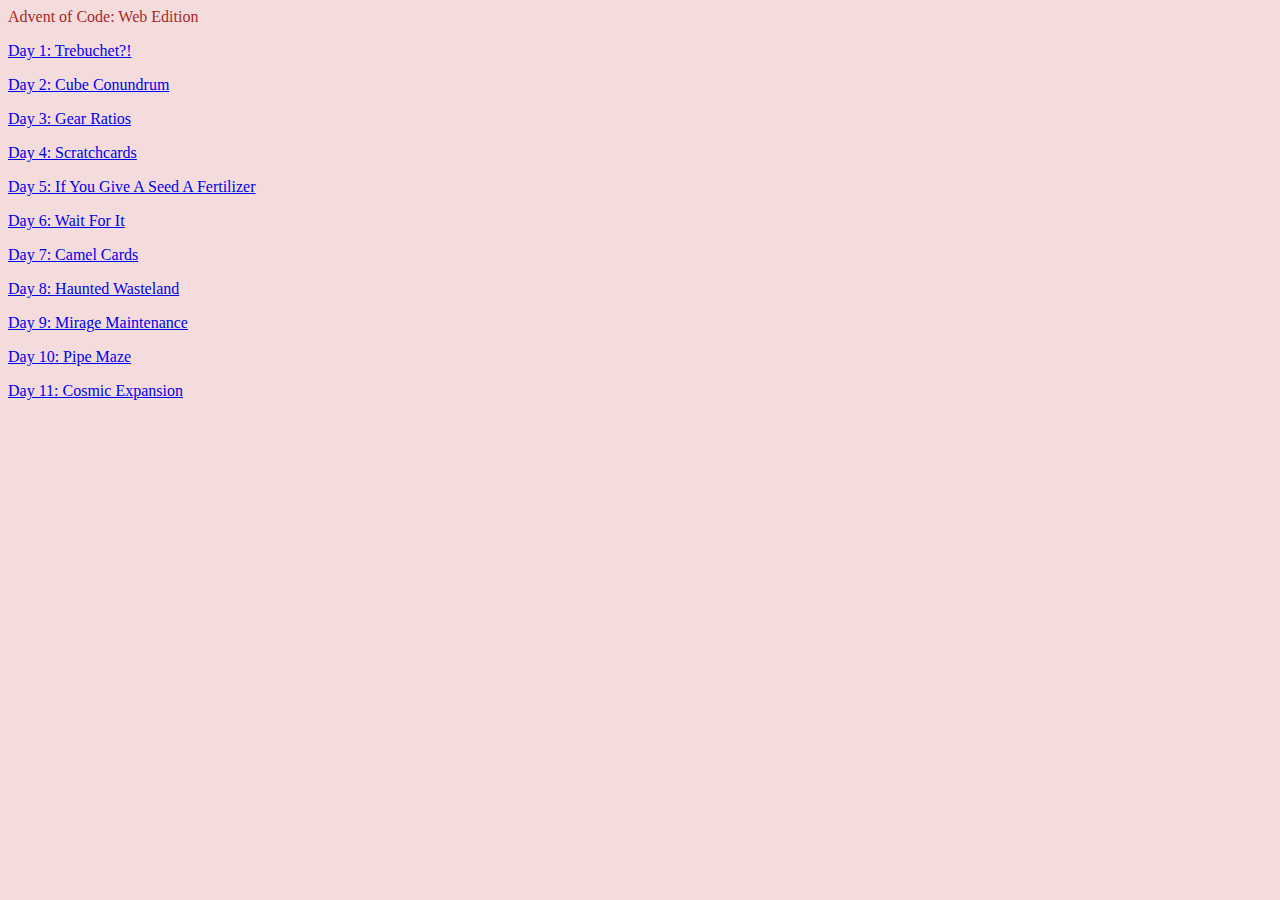
<file: index.html>
<!DOCTYPE html>
<html lang="en">
<head>
    <meta charset="UTF-8">
    <meta name="viewport" content="width=device-width, initial-scale=1.0">
    <link rel="stylesheet" href="style.css">
    <title>Document</title>
</head>
<body>
    <label>Advent of Code: Web Edition</label>
    <P><A href="days/1.html">Day 1: Trebuchet?!</A></P>
    <P><A href="days/2.html">Day 2: Cube Conundrum</A></P>
    <P><A href="days/3.html">Day 3: Gear Ratios</A></P>
    <P><A href="days/4.html">Day 4: Scratchcards</A></P>
    <P><A href="days/5.html">Day 5: If You Give A Seed A Fertilizer</A></P>
    <P><A href="days/6.html">Day 6: Wait For It</A></P>
    <P><A href="days/7.html">Day 7: Camel Cards</A></P>
    <P><A href="days/8.html">Day 8: Haunted Wasteland</A></P>
    <P><A href="days/9.html">Day 9: Mirage Maintenance </A></P>
    <P><A href="days/10.html">Day 10: Pipe Maze </A></P>
    <P><A href="days/11.html">Day 11: Cosmic Expansion </A></P>
</body>
</html>
</file>
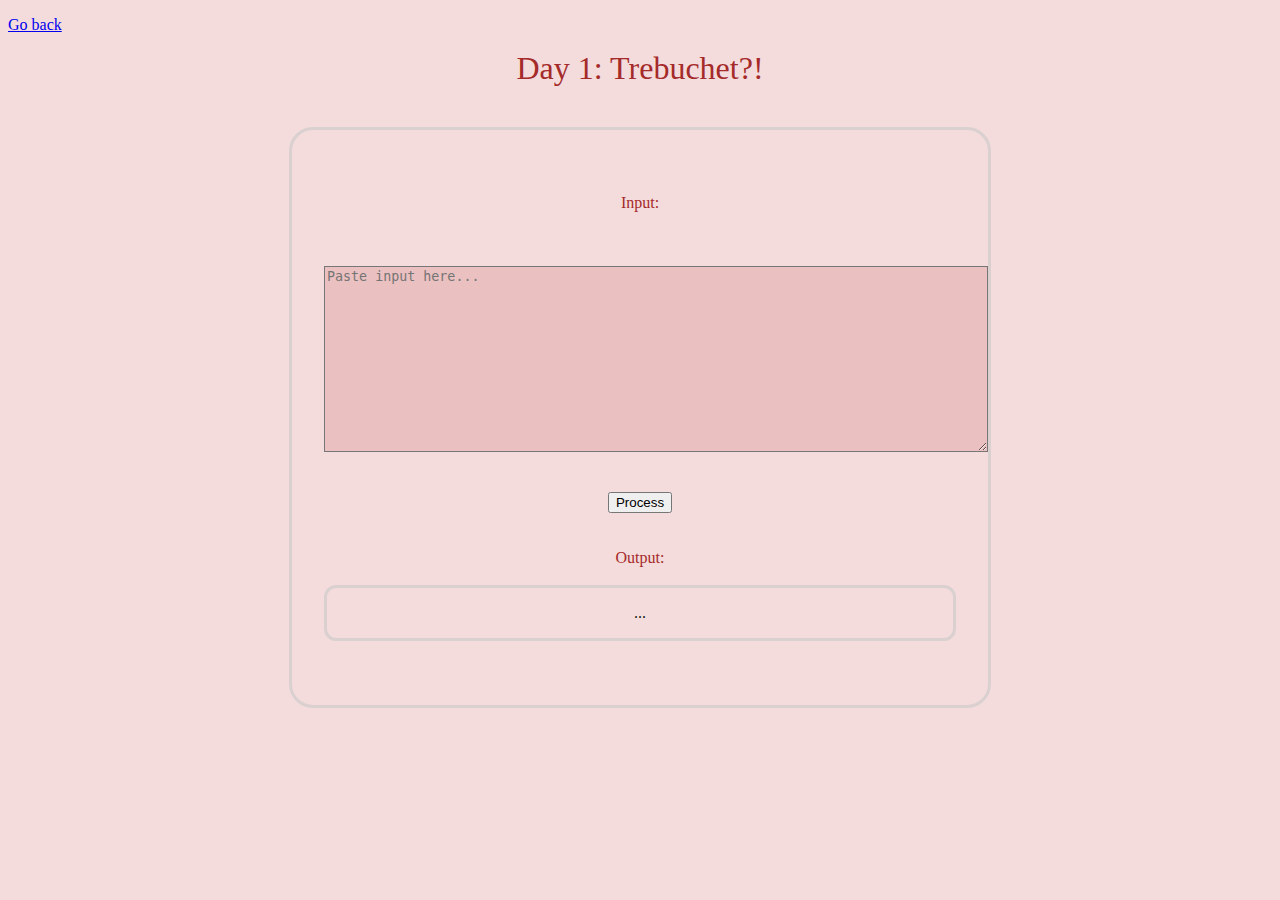
<file: days/1.html>
<!DOCTYPE html>
<html lang="en">
<head>
    <meta charset="UTF-8">
    <meta name="viewport" content="width=device-width, initial-scale=1.0">
    <link rel="stylesheet" href="../style.css">
    <title>Document</title>
</head>
<body>
    <P><A href="../index.html">Go back</A></P>
    <div class="mainDiv">
        <label class="dayHeader">Day 1: Trebuchet?!</label><br>
        <form action="#" id="inputForm">
            <label>Input:</label><br><br><br><br>
            <textarea id="inputTextArea" placeholder="Paste input here..." cols="80" rows="12"></textarea><br><br><br>
            <button id="inputButton">Process</button><br><br><br>
            <label>Output:</label><br><br>
            <div id="outputDiv">
                <label id="outputText">...</label>
            </div>
        </form>
    </div>
    <script src="scripts/1.js"></script>
</body>
</html>
</file>
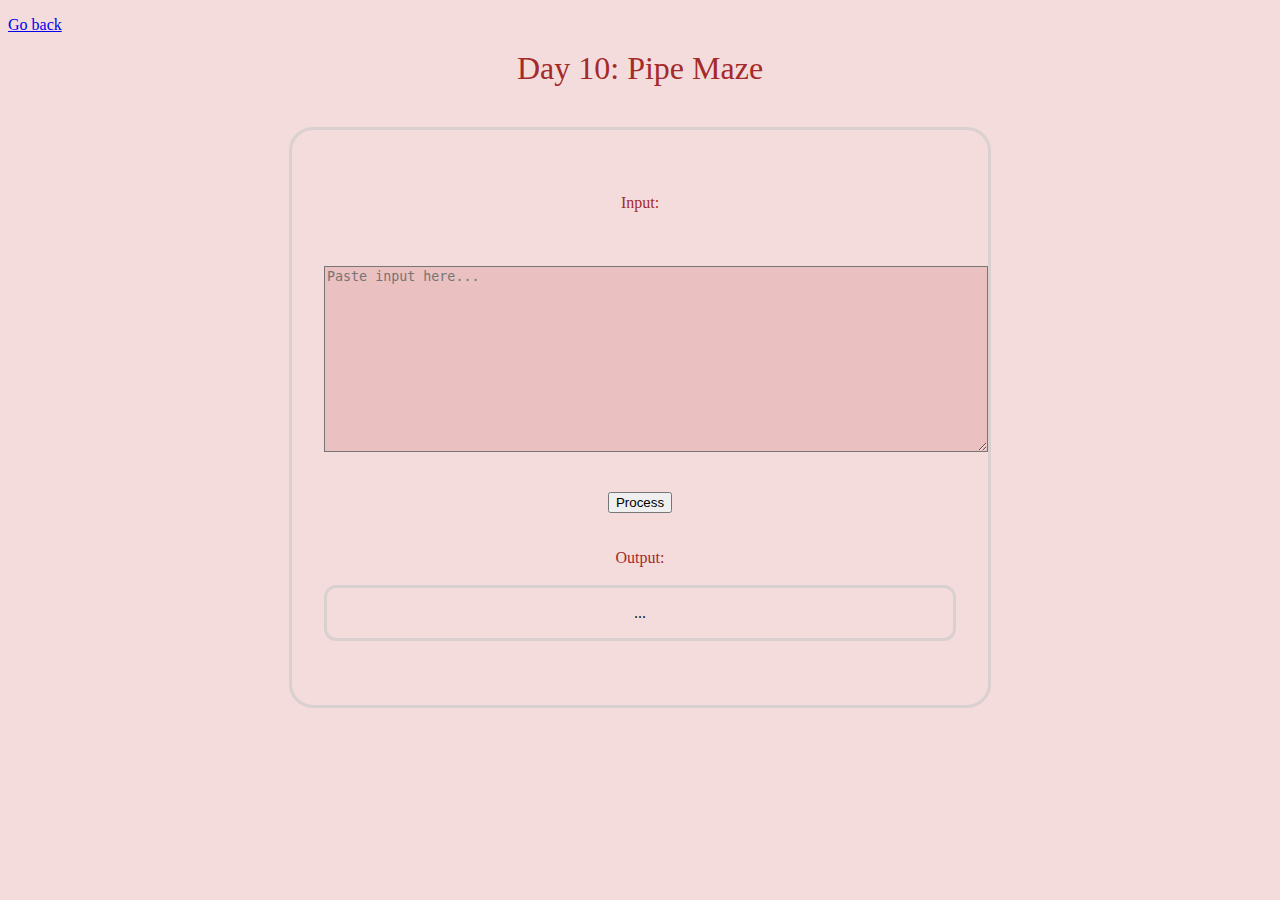
<file: days/10.html>
<!DOCTYPE html>
<html lang="en">
<head>
    <meta charset="UTF-8">
    <meta name="viewport" content="width=device-width, initial-scale=1.0">
    <link rel="stylesheet" href="../style.css">
    <title>Document</title>
</head>
<body>
    <P><A href="../index.html">Go back</A></P>
    <div class="mainDiv">
        <label class="dayHeader">Day 10: Pipe Maze</label><br>
        <form action="#" id="inputForm">
            <label>Input:</label><br><br><br><br>
            <textarea id="inputTextArea" placeholder="Paste input here..." cols="80" rows="12"></textarea><br><br><br>
            <button id="inputButton">Process</button><br><br><br>
            <label>Output:</label><br><br>
            <div id="outputDiv">
                <label id="outputText">...</label>
            </div>
        </form>
    </div>
    <script src="scripts/10.js"></script>
</body>
</html>
</file>
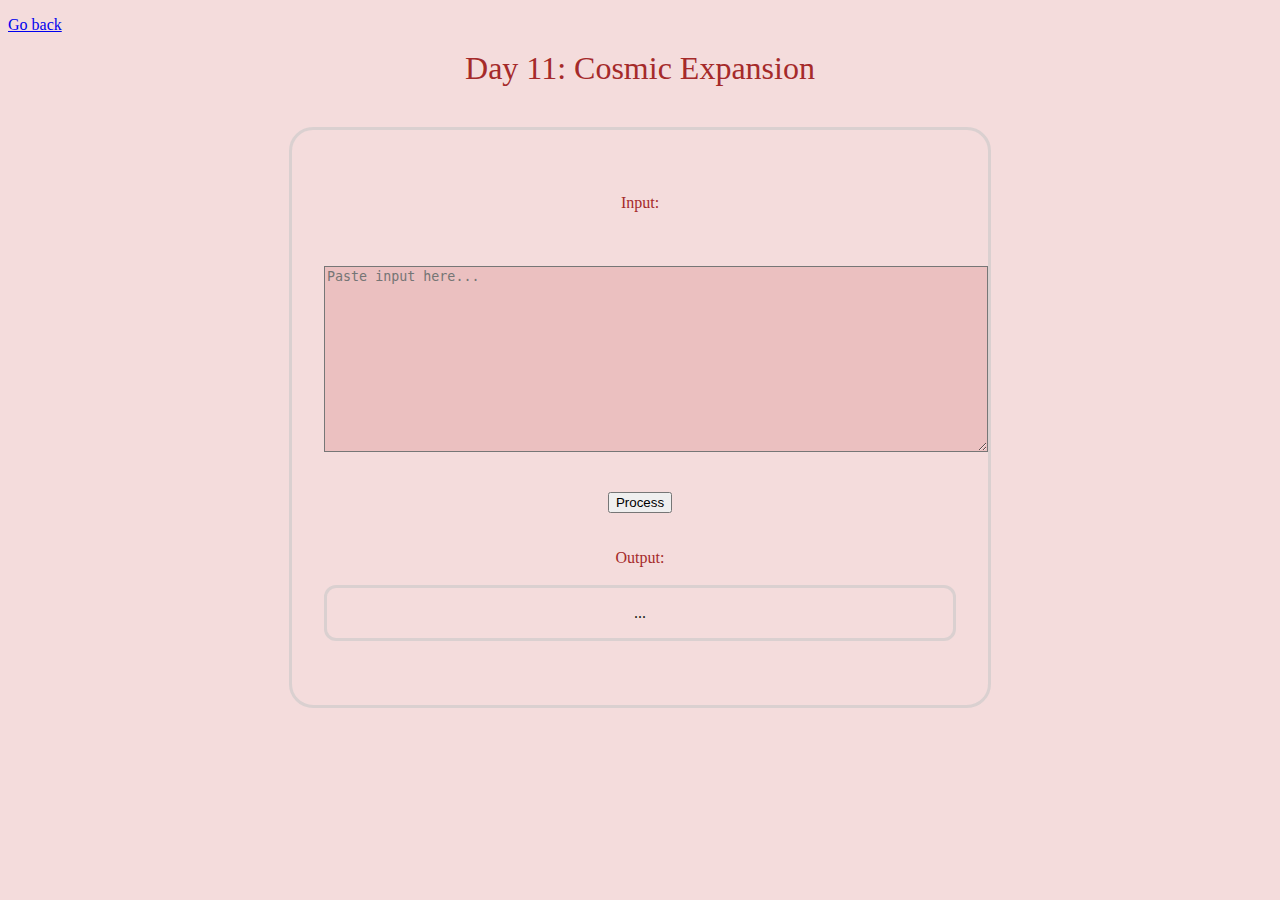
<file: days/11.html>
<!DOCTYPE html>
<html lang="en">
<head>
    <meta charset="UTF-8">
    <meta name="viewport" content="width=device-width, initial-scale=1.0">
    <link rel="stylesheet" href="../style.css">
    <title>Document</title>
</head>
<body>
    <P><A href="../index.html">Go back</A></P>
    <div class="mainDiv">
        <label class="dayHeader">Day 11: Cosmic Expansion</label><br>
        <form action="#" id="inputForm">
            <label>Input:</label><br><br><br><br>
            <textarea id="inputTextArea" placeholder="Paste input here..." cols="80" rows="12"></textarea><br><br><br>
            <button id="inputButton">Process</button><br><br><br>
            <label>Output:</label><br><br>
            <div id="outputDiv">
                <label id="outputText">...</label>
            </div>
        </form>
    </div>
    <script src="scripts/11.js"></script>
</body>
</html>
</file>
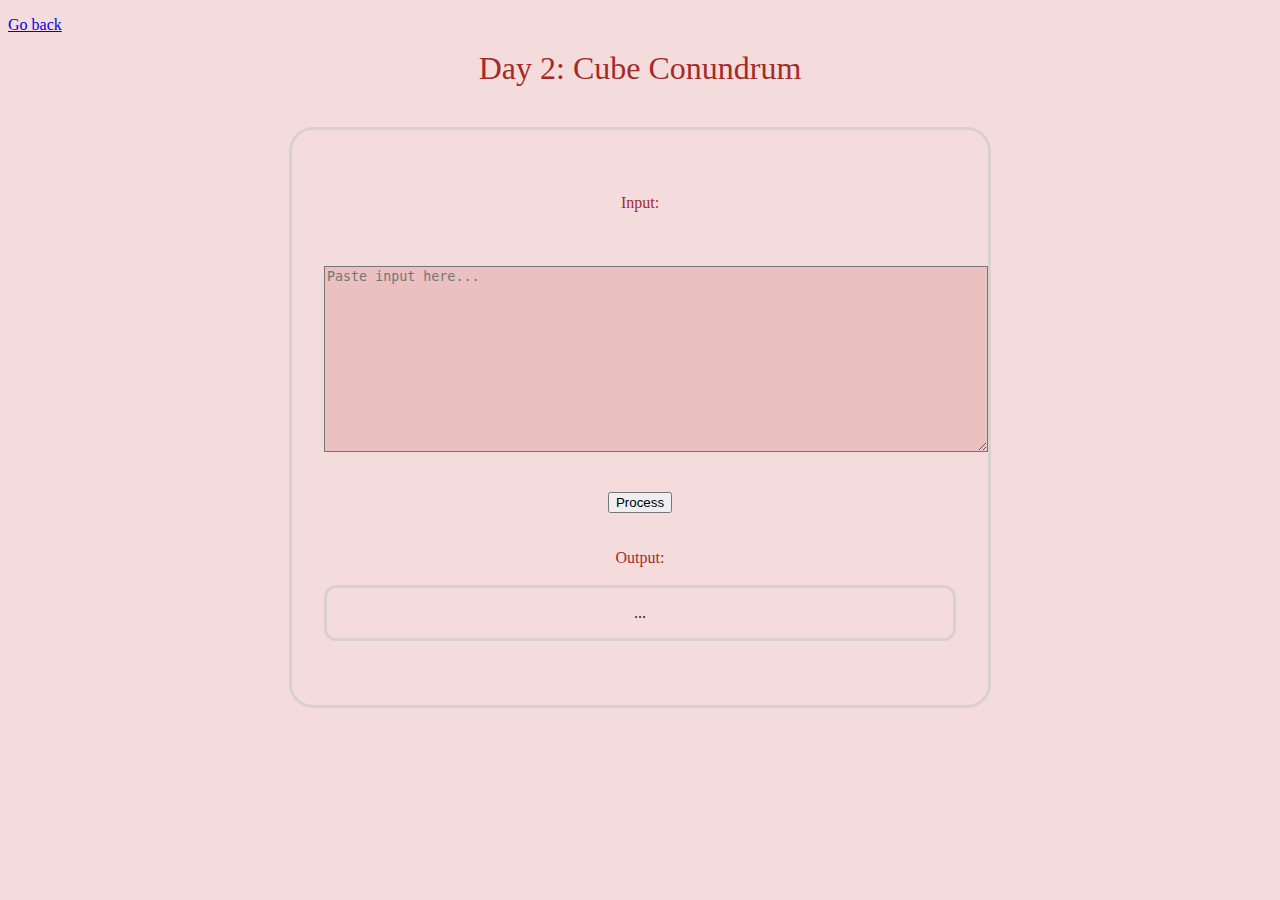
<file: days/2.html>
<!DOCTYPE html>
<html lang="en">
<head>
    <meta charset="UTF-8">
    <meta name="viewport" content="width=device-width, initial-scale=1.0">
    <link rel="stylesheet" href="../style.css">
    <title>Document</title>
</head>
<body>
    <P><A href="../index.html">Go back</A></P>
    <div class="mainDiv">
        <label class="dayHeader">Day 2: Cube Conundrum</label><br>
        <form action="#" id="inputForm">
            <label>Input:</label><br><br><br><br>
            <textarea id="inputTextArea" placeholder="Paste input here..." cols="80" rows="12"></textarea><br><br><br>
            <button id="inputButton">Process</button><br><br><br>
            <label>Output:</label><br><br>
            <div id="outputDiv">
                <label id="outputText">...</label>
            </div>
        </form>
    </div>
    <script src="scripts/2.js"></script>
</body>
</html>
</file>
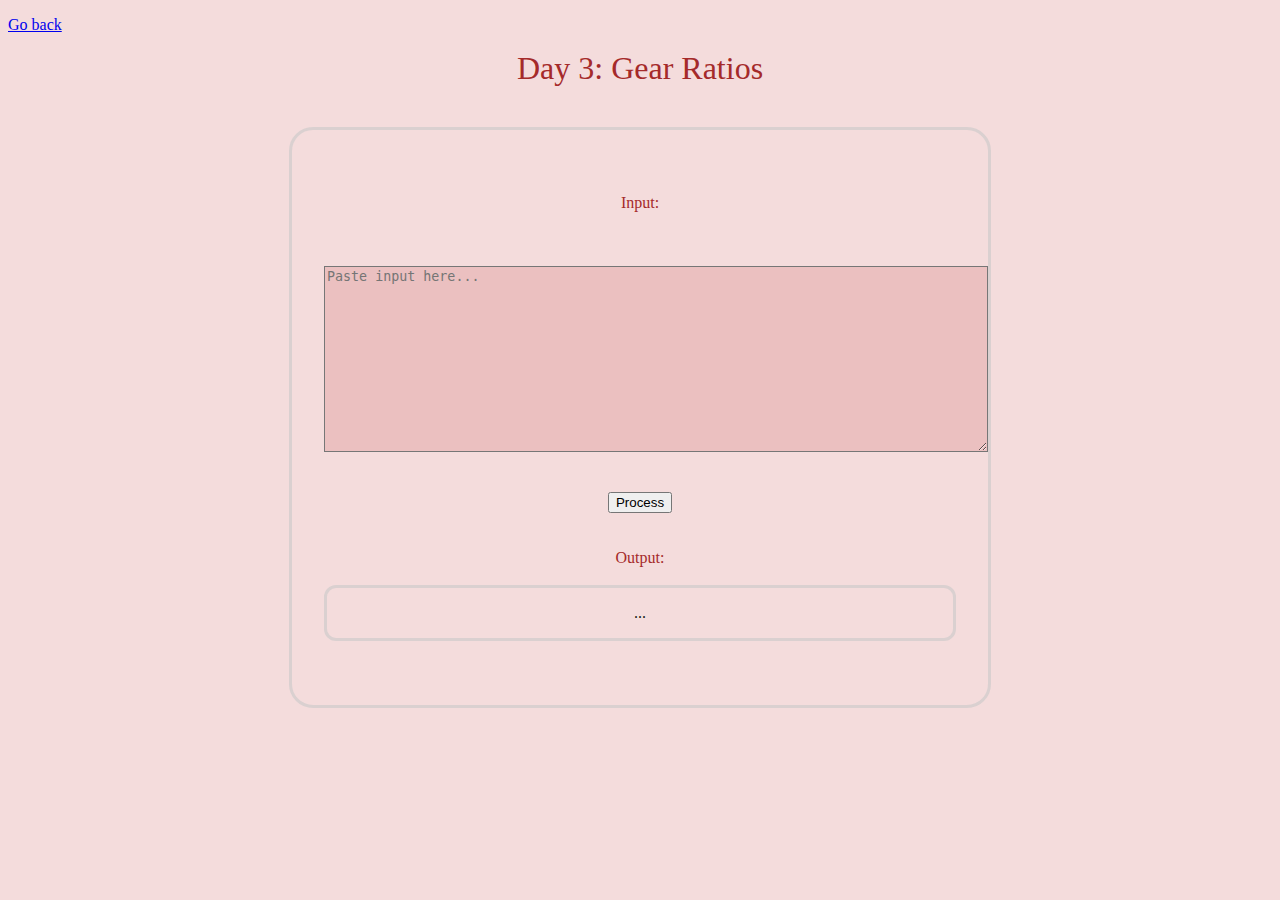
<file: days/3.html>
<!DOCTYPE html>
<html lang="en">
<head>
    <meta charset="UTF-8">
    <meta name="viewport" content="width=device-width, initial-scale=1.0">
    <link rel="stylesheet" href="../style.css">
    <title>Document</title>
</head>
<body>
    <P><A href="../index.html">Go back</A></P>
    <div class="mainDiv">
        <label class="dayHeader">Day 3: Gear Ratios</label><br>
        <form action="#" id="inputForm">
            <label>Input:</label><br><br><br><br>
            <textarea id="inputTextArea" placeholder="Paste input here..." cols="80" rows="12"></textarea><br><br><br>
            <button id="inputButton">Process</button><br><br><br>
            <label>Output:</label><br><br>
            <div id="outputDiv">
                <label id="outputText">...</label>
            </div>
        </form>
    </div>
    <script src="scripts/3.js"></script>
</body>
</html>
</file>
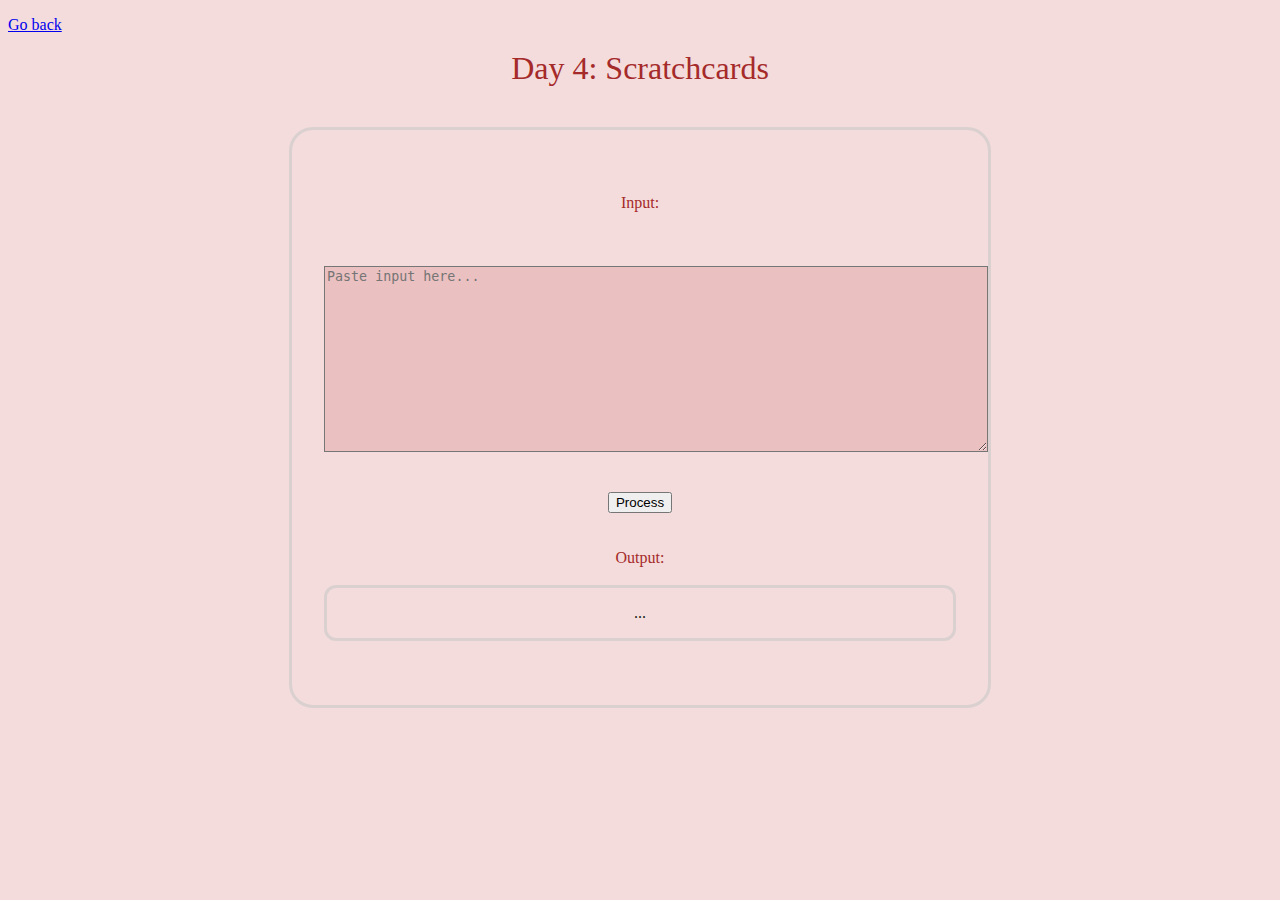
<file: days/4.html>
<!DOCTYPE html>
<html lang="en">
<head>
    <meta charset="UTF-8">
    <meta name="viewport" content="width=device-width, initial-scale=1.0">
    <link rel="stylesheet" href="../style.css">
    <title>Document</title>
</head>
<body>
    <P><A href="../index.html">Go back</A></P>
    <div class="mainDiv">
        <label class="dayHeader">Day 4: Scratchcards</label><br>
        <form action="#" id="inputForm">
            <label>Input:</label><br><br><br><br>
            <textarea id="inputTextArea" placeholder="Paste input here..." cols="80" rows="12"></textarea><br><br><br>
            <button id="inputButton">Process</button><br><br><br>
            <label>Output:</label><br><br>
            <div id="outputDiv">
                <label id="outputText">...</label>
            </div>
        </form>
    </div>
    <script src="scripts/4.js"></script>
</body>
</html>
</file>
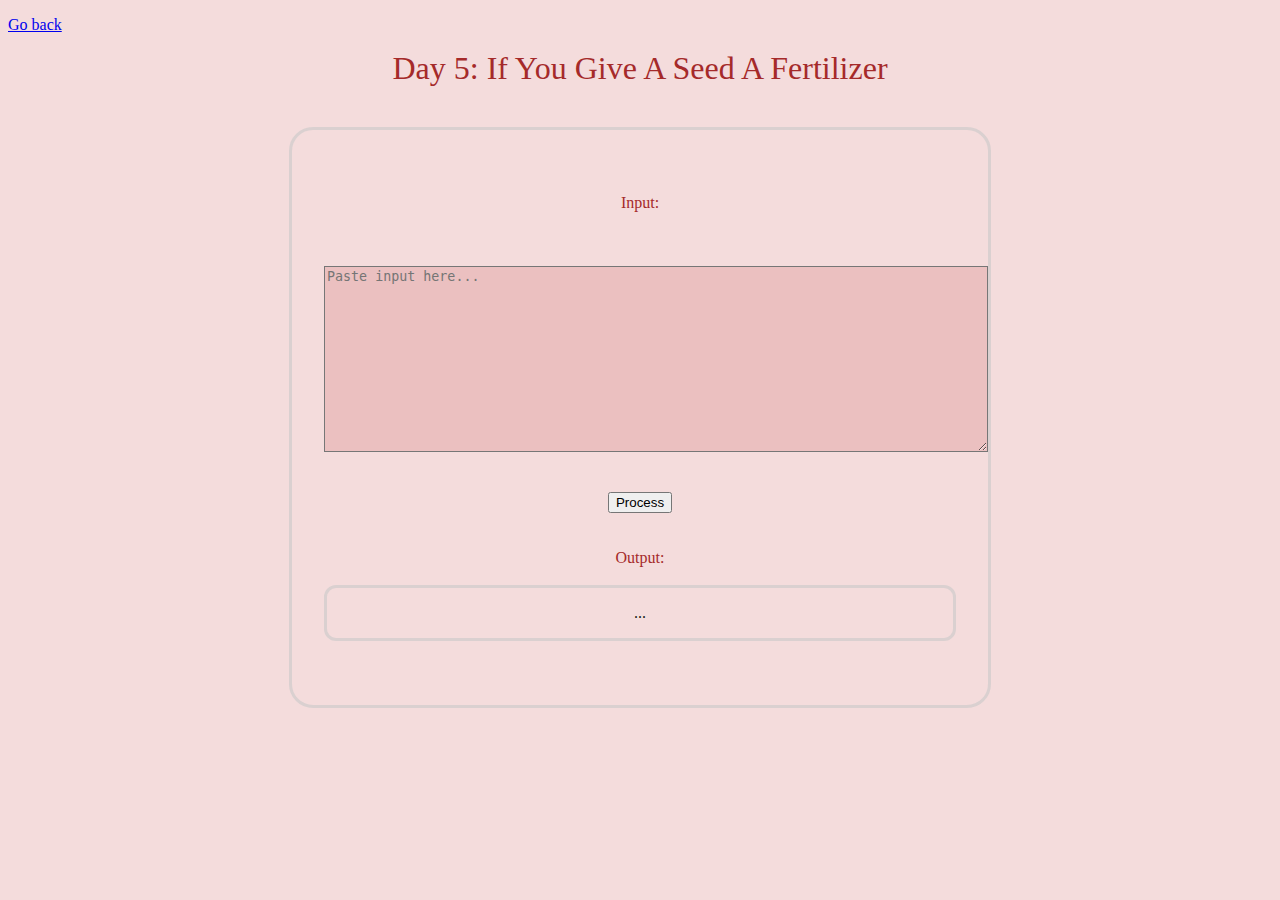
<file: days/5.html>
<!DOCTYPE html>
<html lang="en">
<head>
    <meta charset="UTF-8">
    <meta name="viewport" content="width=device-width, initial-scale=1.0">
    <link rel="stylesheet" href="../style.css">
    <title>Document</title>
</head>
<body>
    <P><A href="../index.html">Go back</A></P>
    <div class="mainDiv">
        <label class="dayHeader">Day 5: If You Give A Seed A Fertilizer</label><br>
        <form action="#" id="inputForm">
            <label>Input:</label><br><br><br><br>
            <textarea id="inputTextArea" placeholder="Paste input here..." cols="80" rows="12"></textarea><br><br><br>
            <button id="inputButton">Process</button><br><br><br>
            <label>Output:</label><br><br>
            <div id="outputDiv">
                <label id="outputText">...</label>
            </div>
        </form>
    </div>
    <script src="scripts/5.js"></script>
</body>
</html>
</file>
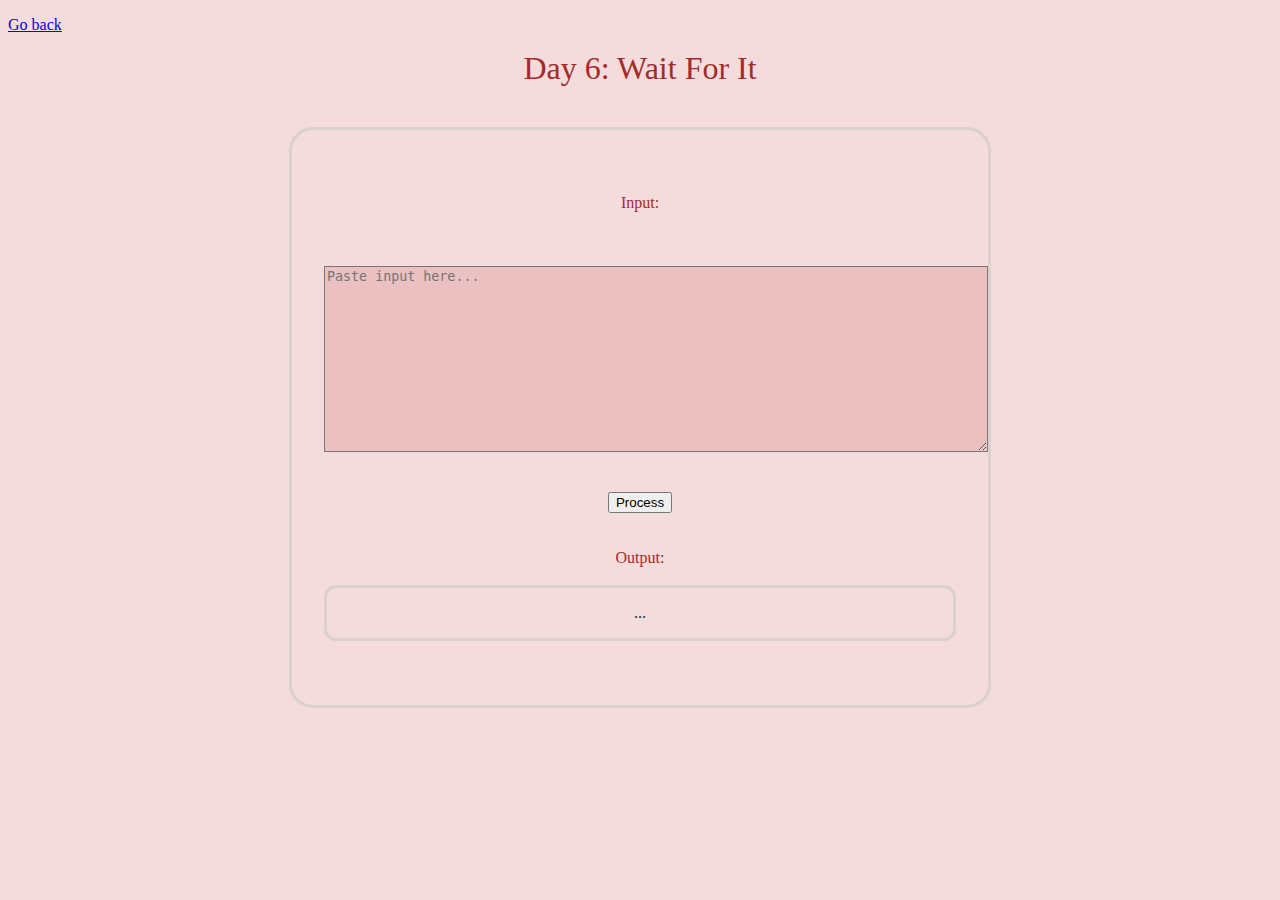
<file: days/6.html>
<!DOCTYPE html>
<html lang="en">
<head>
    <meta charset="UTF-8">
    <meta name="viewport" content="width=device-width, initial-scale=1.0">
    <link rel="stylesheet" href="../style.css">
    <title>Document</title>
</head>
<body>
    <P><A href="../index.html">Go back</A></P>
    <div class="mainDiv">
        <label class="dayHeader">Day 6: Wait For It</label><br>
        <form action="#" id="inputForm">
            <label>Input:</label><br><br><br><br>
            <textarea id="inputTextArea" placeholder="Paste input here..." cols="80" rows="12"></textarea><br><br><br>
            <button id="inputButton">Process</button><br><br><br>
            <label>Output:</label><br><br>
            <div id="outputDiv">
                <label id="outputText">...</label>
            </div>
        </form>
    </div>
    <script src="scripts/6.js"></script>
</body>
</html>
</file>
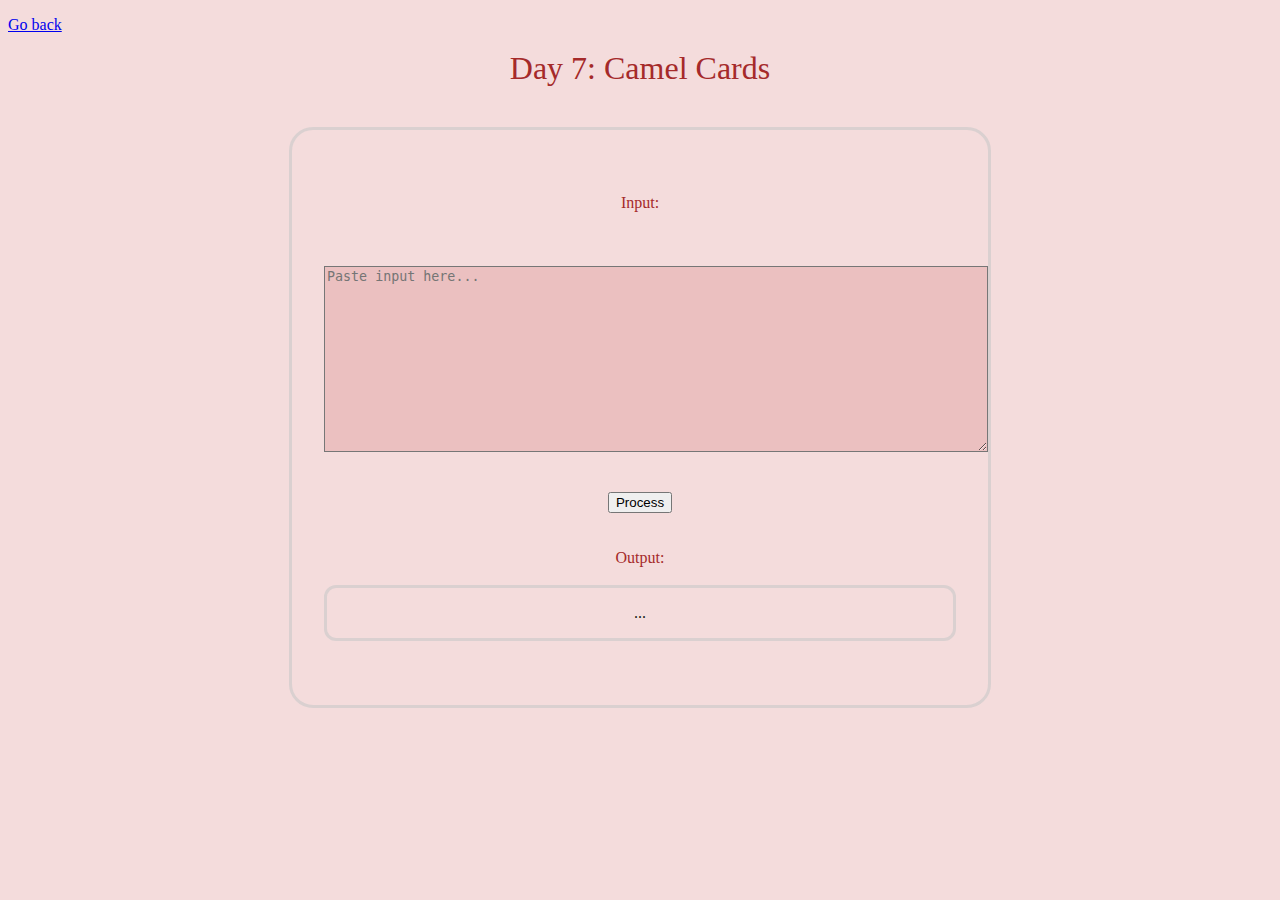
<file: days/7.html>
<!DOCTYPE html>
<html lang="en">
<head>
    <meta charset="UTF-8">
    <meta name="viewport" content="width=device-width, initial-scale=1.0">
    <link rel="stylesheet" href="../style.css">
    <title>Document</title>
</head>
<body>
    <P><A href="../index.html">Go back</A></P>
    <div class="mainDiv">
        <label class="dayHeader">Day 7: Camel Cards</label><br>
        <form action="#" id="inputForm">
            <label>Input:</label><br><br><br><br>
            <textarea id="inputTextArea" placeholder="Paste input here..." cols="80" rows="12"></textarea><br><br><br>
            <button id="inputButton">Process</button><br><br><br>
            <label>Output:</label><br><br>
            <div id="outputDiv">
                <label id="outputText">...</label>
            </div>
        </form>
    </div>
    <script src="scripts/7.js"></script>
</body>
</html>
</file>
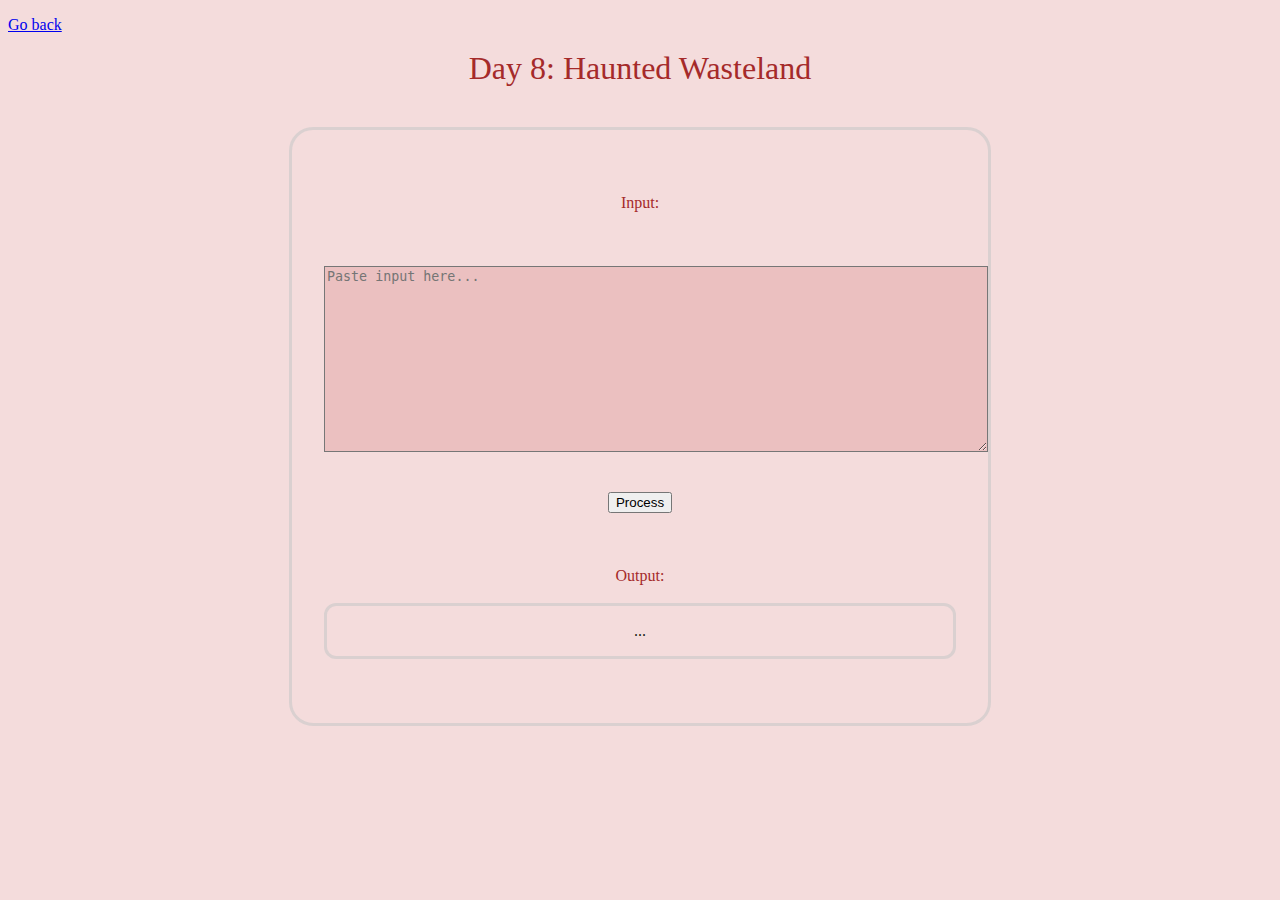
<file: days/8.html>
<!DOCTYPE html>
<html lang="en">
<head>
    <meta charset="UTF-8">
    <meta name="viewport" content="width=device-width, initial-scale=1.0">
    <link rel="stylesheet" href="../style.css">
    <title>Document</title>
</head>
<body>
    <P><A href="../index.html">Go back</A></P>
    <div class="mainDiv">
        <label class="dayHeader">Day 8: Haunted Wasteland</label><br>
        <form action="#" id="inputForm">
            <label>Input:</label><br><br><br><br>
            <textarea id="inputTextArea" placeholder="Paste input here..." cols="80" rows="12"></textarea><br><br><br>
            <div><button id="inputButton">Process</button></div><br><br><br>
            <label>Output:</label><br><br>
            <div id="outputDiv">
                <label id="outputText">...</label>
            </div>
        </form>
    </div>
    <script src="scripts/8.js"></script>
</body>
</html>
</file>
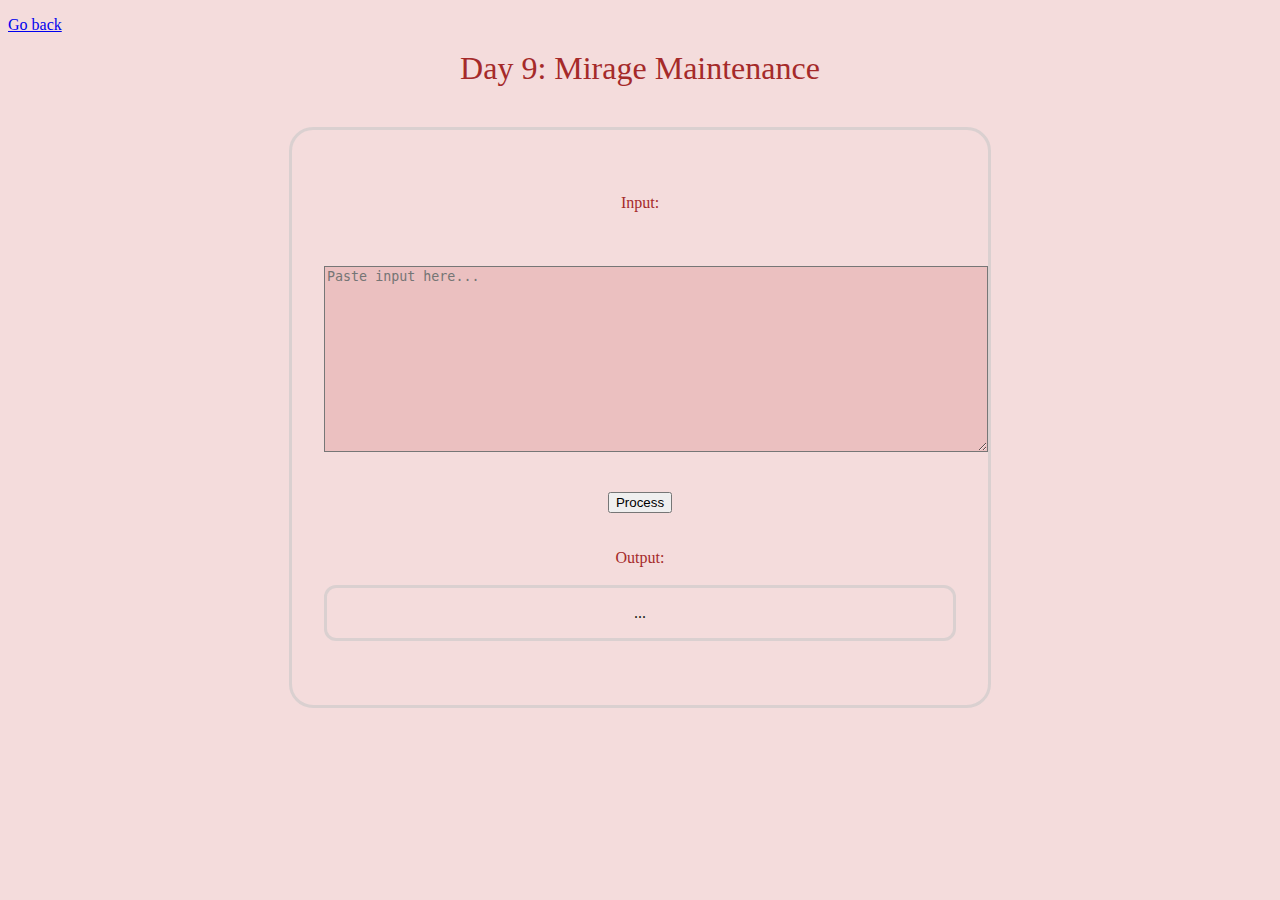
<file: days/9.html>
<!DOCTYPE html>
<html lang="en">
<head>
    <meta charset="UTF-8">
    <meta name="viewport" content="width=device-width, initial-scale=1.0">
    <link rel="stylesheet" href="../style.css">
    <title>Document</title>
</head>
<body>
    <P><A href="../index.html">Go back</A></P>
    <div class="mainDiv">
        <label class="dayHeader">Day 9: Mirage Maintenance</label><br>
        <form action="#" id="inputForm">
            <label>Input:</label><br><br><br><br>
            <textarea id="inputTextArea" placeholder="Paste input here..." cols="80" rows="12"></textarea><br><br><br>
            <button id="inputButton">Process</button><br><br><br>
            <label>Output:</label><br><br>
            <div id="outputDiv">
                <label id="outputText">...</label>
            </div>
        </form>
    </div>
    <script src="scripts/9.js"></script>
</body>
</html>
</file>
<file: style.css>
input{
    color: brown;
}

label{
    color: brown;
}

#inputForm{
    margin: auto;
    text-align: center;
    width: 50%;
    position: relative;
    top: 40px;
    border: 3px solid rgba(200, 200, 200, 0.6);
    border-radius: 24px;
    padding: 2rem;
    padding-top: 4rem;
    padding-bottom: 4rem;
}

#outputDiv{
    border: 3px solid rgba(200, 200, 200, 0.6);
    border-radius: 12px;
    padding: 1rem;
}

#outputText{
    color: rgba(0, 0, 0, 0.9);
}

#outputDiv.toggled label{
    color: rgba(0, 0, 212, 0.9);
    transition: 0.5s;
}

#outputDiv.toggled{
    background-color: aquamarine;
    transition: 0.5s;
}

body{
    background-color: rgba(200, 80, 80, 0.2);
}

textarea{
    background-color: rgba(200, 80, 80, 0.2);
}

.mainDiv{
    text-align: center;
}

.dayHeader{
    font-size: xx-large;
}
</file>
